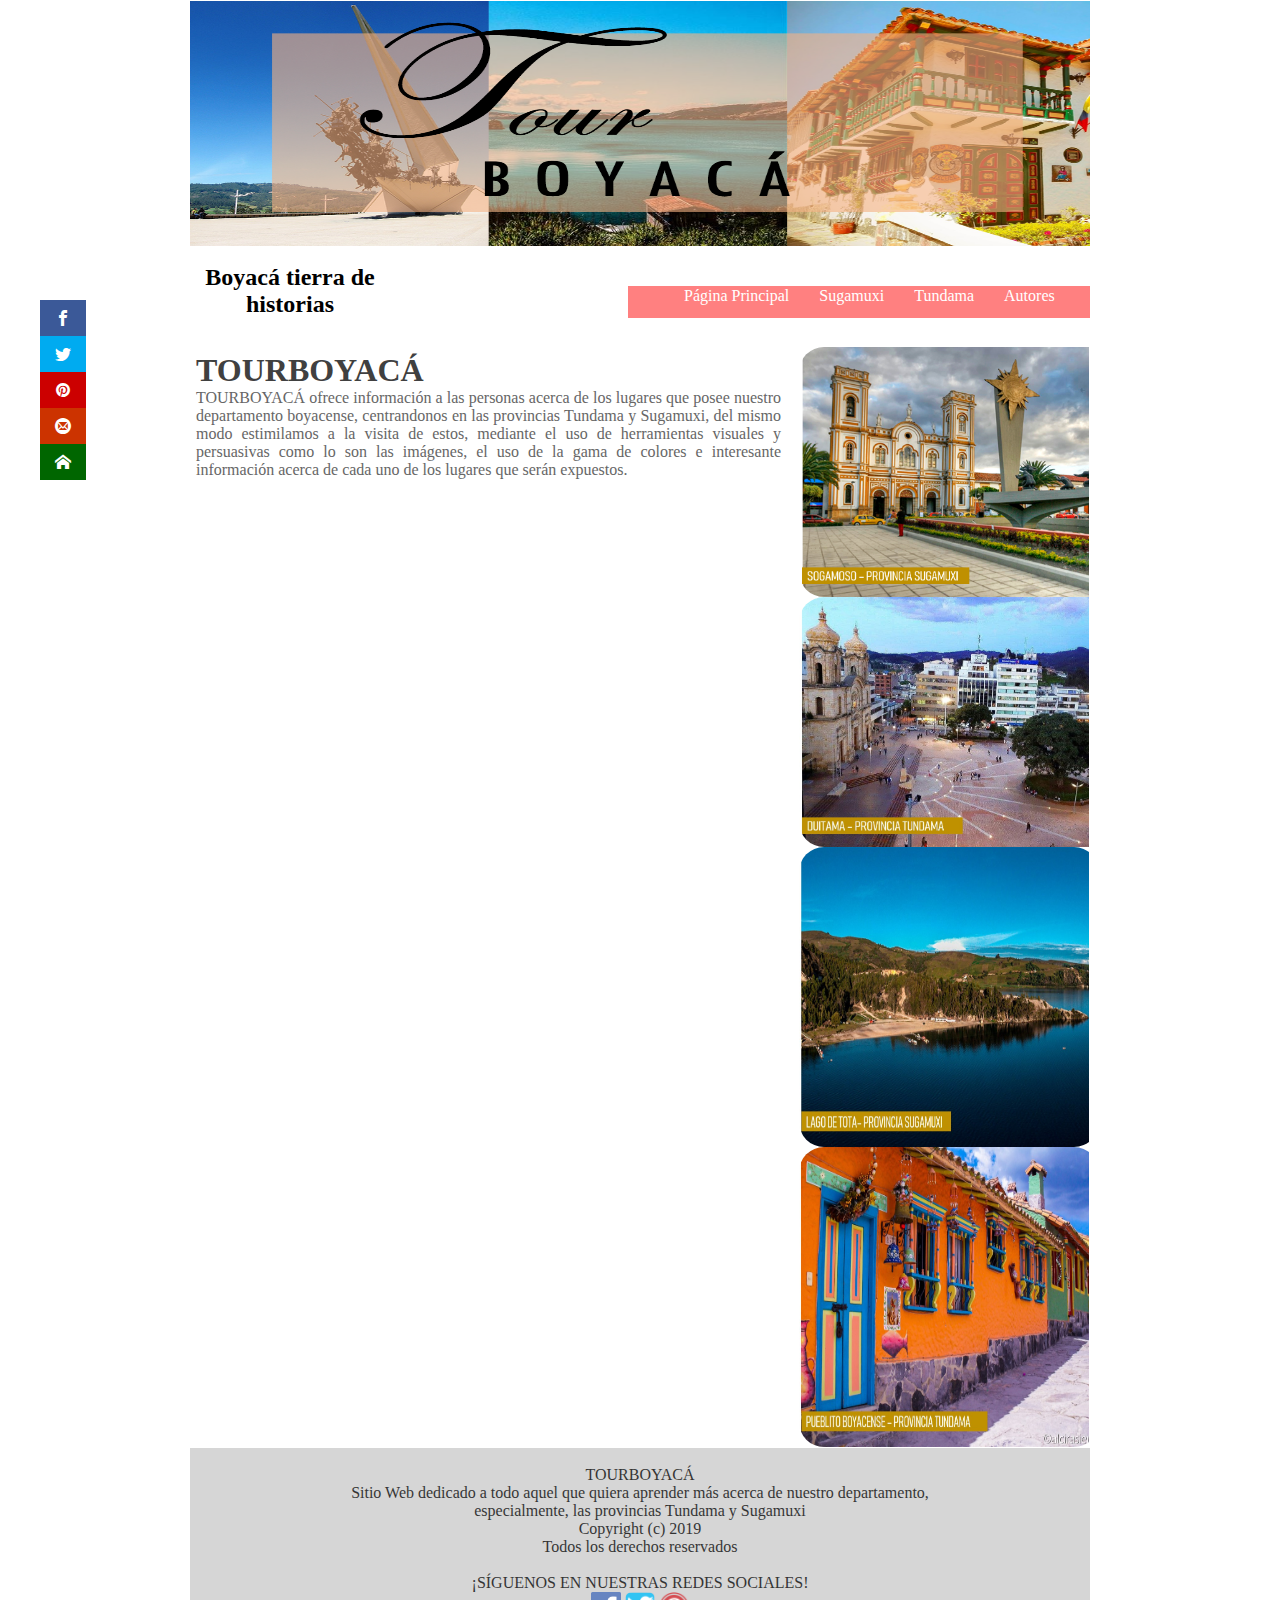
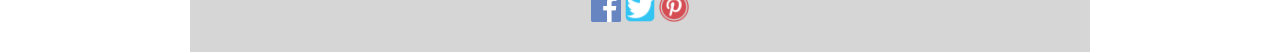
<file: index.html>
<html>
<head><title>TourBoyaca</title>
	<meta charset="UTF-8">
      <link rel="stylesheet" type="text/css" href="css/estilo.css">
      <link rel="stylesheet" href="css/style.css">
      <link rel="icon" type="image/png" href="imagenes/logo.png">
	</head>
		<body>


		<div class="social">
			<ul>
				<li><a href="https://www.facebook.com/pg/TourBoyac%C3%A1-551060562082305/posts/" target="_blank" class="icon-facebook"></a></li>
				<li><a href="https://twitter.com/TourBoyaca" target="_blank" class="icon-twitter"></a></li>
				<li><a href="https://co.pinterest.com/tourboyaca/" target="_blank" class="icon-pinterest"></a></li>
				<li><a href="mailto:tourboyaca@gmail.com" target="_blank" class="icon-mail4"></a></li>
				<li><a href="index.html" target="_blank" class="icon-home"></a></li>
			</ul>
		</div>


		<div class="cabeza">
			

			<section class="img0">
				<img src="imagenes/img1.png" width="900" height="250">
			</section>
			<header>
				<div class="logo">
					<h2 class="titulo"></h2>
					<br>
					<center><h2><p class="sub-titulo">Boyacá tierra de historias</p></h2> </center>
				</div>

				<nav class="menu">
					<ul>
						<li><a href="index.html">Página Principal</a></li>
						<li><a href="sugamuxi.html">Sugamuxi</a></li>
						<li><a href="tundama.html">Tundama</a></li>
						<li><a href="autores.html">Autores</a></li>
				</nav>
			</header>

				<section class="info">
				<section class="izq">
					
						<h2><font face="Trebuchet MS" SIZE=6 COLOR="404040"> TOURBOYACÁ</font></h2> 
					<p class="parrafo">
						TOURBOYACÁ ofrece información a las personas acerca de los lugares que
						posee nuestro departamento boyacense, centrandonos en las provincias Tundama y Sugamuxi, del mismo modo estimilamos a la visita de estos, mediante el uso de herramientas visuales y persuasivas como lo son las
						imágenes, el uso de la gama de colores e interesante información acerca de cada
						uno de los lugares que serán expuestos.
						<br><br>
						<br>
						</p>

                       <iframe width="560" height="315" src="https://www.youtube.com/embed/p3IlwQSYhpo" frameborder="0" allow="accelerometer; autoplay; encrypted-media; gyroscope; picture-in-picture" allowfullscreen></iframe>


					
				</section>
				<section class="der">

					


					<img class="img1" src="imagenes/sogamoso.jpg">
					<img class="img2" src="imagenes/duitama.jpg">
					<img class="img3" src="imagenes/lagodetota.jpg">
					<img class="img3" src="imagenes/pueblito.jpg">



					</section>
			</section>

			<div class="footer">
       	<center>
       		<br>
       		<p>TOURBOYACÁ</p> 
       		<p>Sitio Web dedicado a todo aquel que quiera aprender más acerca de nuestro departamento, </p>
       		<p>especialmente, las provincias Tundama y Sugamuxi</p>
            <p>Copyright (c) 2019</p>
            <p>Todos los derechos reservados</p>
            <br>
            <p>¡SÍGUENOS EN NUESTRAS REDES SOCIALES! </p>

            <a href="https://www.facebook.com/pg/TourBoyac%C3%A1-551060562082305/posts/"><img src="imagenes/facebook.png" width="30" height="30"></a>
            <a href="https://twitter.com/TourBoyaca"><img src="imagenes/twitter.png" width="30" height="30"></a>
            <a href="https://co.pinterest.com/tourboyaca/"><img src="imagenes/pinterest.png" width="30" height="30"></a>

            </center>
            <div class="push"></div>
       </div> 

		</body>

</html>
</file>
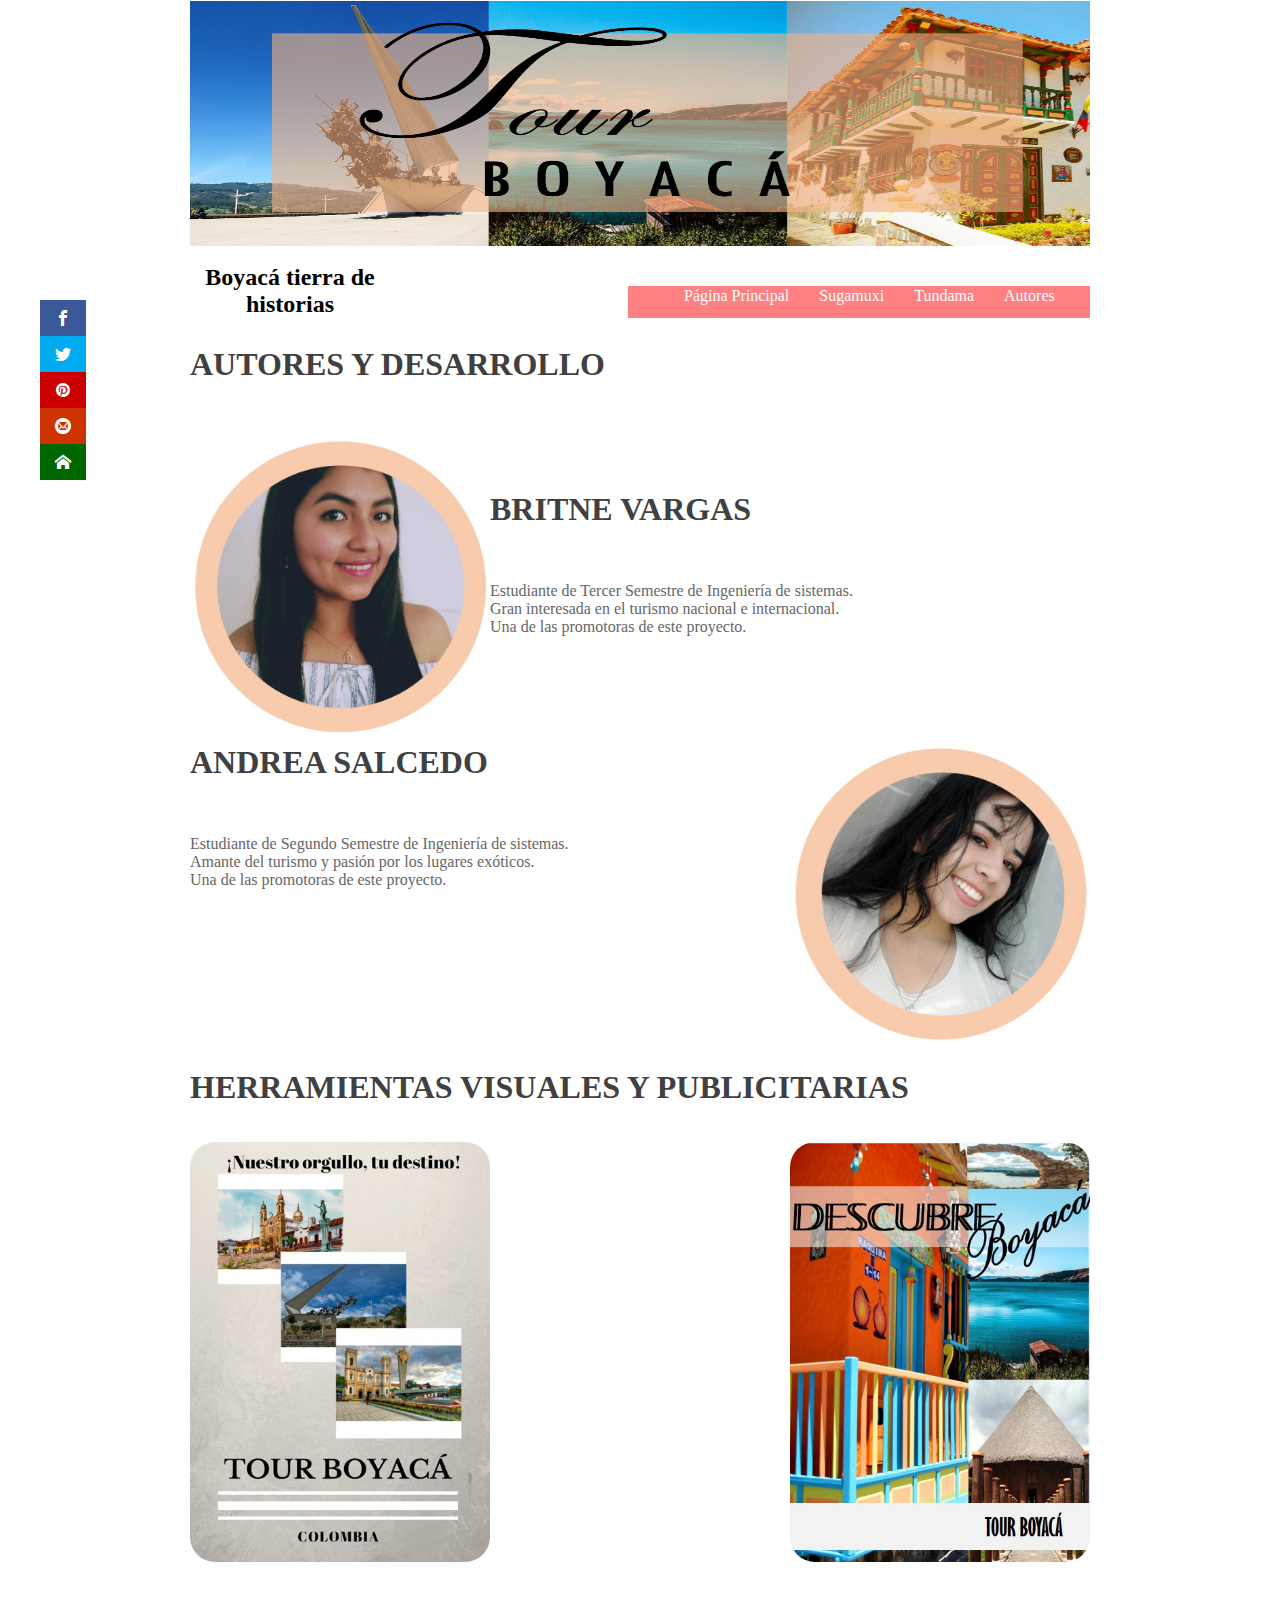
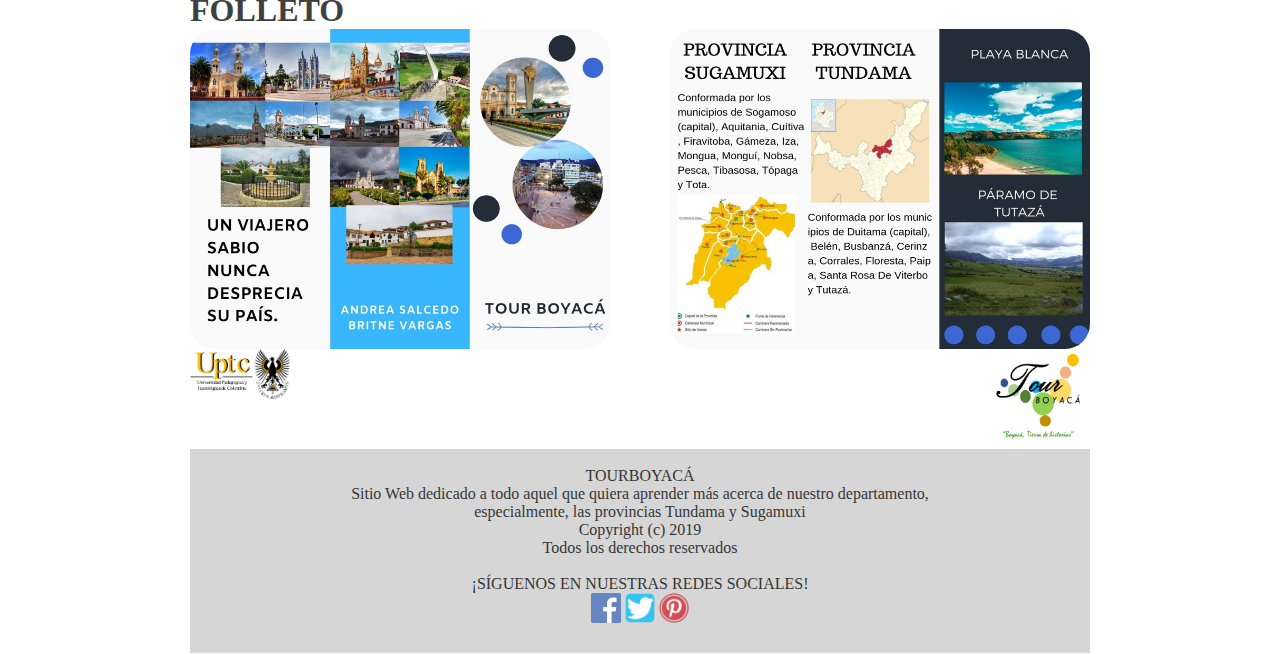
<file: autores.html>
<html>
<head><title>Autores</title>
	<meta charset="UTF-8">
      <link rel="stylesheet" type="text/css" href="css/estilo.css">
      <link rel="stylesheet" href="css/style.css">
    <link rel="icon" type="image/png" href="imagenes/logo.png">

	</head>
		<body>

			<div class="social">
			<ul>
				<li><a href="https://www.facebook.com/pg/TourBoyac%C3%A1-551060562082305/posts/" target="_blank" class="icon-facebook"></a></li>
				<li><a href="https://twitter.com/TourBoyaca" target="_blank" class="icon-twitter"></a></li>
				<li><a href="https://co.pinterest.com/tourboyaca/" target="_blank" class="icon-pinterest"></a></li>
				<li><a href="mailto:tourboyaca@gmail.com" target="_blank" class="icon-mail4"></a></li>
				<li><a href="index.html" target="_blank" class="icon-home"></a></li>
			</ul>
		</div>

		<div class="cabeza">
			

			<section class="img0">
				<img src="imagenes/img1.png" width="900" height="250">
			</section>
			<header>
				<div class="logo">
					<h2 class="titulo"></h2>
					<br>
					<center><h2><p class="sub-titulo">Boyacá tierra de historias</p></h2> </center>
				</div>

				<nav class="menu">
					<ul>
						<li><a href="index.html">Página Principal</a></li>
						<li><a href="sugamuxi.html">Sugamuxi</a></li>
						<li><a href="tundama.html">Tundama</a></li>
						<li><a href="autores.html">Autores</a></li>
				</nav>
			</header>

				<section class="info">
				
					
						<h2><font face="Trebuchet MS" SIZE=6 COLOR="404040">  AUTORES Y DESARROLLO</font></h2> 

					<br><br><br>
					<img  class="img3" src="imagenes/fotob.jpg" align="left">
					<br><br><br>
					<h6><font face="Trebuchet MS" SIZE=6 COLOR="404040"> BRITNE VARGAS </font></h6> 

						<p class="parrafo">
							<br><br><br>
							Estudiante de Tercer Semestre de Ingeniería de sistemas.<br>
							Gran interesada en el turismo nacional e internacional.<br>
							Una de las promotoras de este proyecto.

						<br>
						</p>

					<br><br><br><br><br><br>
					<img  class="img3" src="imagenes/fotoa.jpg" align="right">
					<h6><font face="Trebuchet MS" SIZE=6 COLOR="404040"> ANDREA SALCEDO </font></h6> 
					<p class="parrafo">
						<br><br><br>
							Estudiante de Segundo Semestre de Ingeniería de sistemas.<br>
							Amante del turismo y pasión por los lugares exóticos.<br>
							Una de las promotoras de este proyecto.
						<br>
						</p>
						<br>
						</p>

					<br><br><br><br><br><br><br><br><br>
					<h2><font face="Trebuchet MS" SIZE=6 COLOR="404040">  HERRAMIENTAS VISUALES Y PUBLICITARIAS</font></h2> 
					<br><br>
					<img  class="img4" src="imagenes/poster1.jpg" align="left">
					<img  class="img4" src="imagenes/poster2.jpg" align="right">
					<br><br><br><br><br><br><br><br><br><br><br><br><br><br><br><br><br><br><br><br><br><br><br><br><br>
					<h2><font face="Trebuchet MS" SIZE=6 COLOR="404040">  FOLLETO</font></h2> 
					<img  class="img5" src="imagenes/folleto1.jpg" align="left">
					<img  class="img5" src="imagenes/folleto2.jpg" align="right">
					<br><br><br><br><br><br>
					<img  class="img6" src="imagenes/logo.png" align="right">
					<img  src="imagenes/uptc.jpg" align="left" width="100" height="50">

				</section>
				
			</section>

       <div class="footer">
       	<center>
       		<br>
       		<p>TOURBOYACÁ</p> 
       		<p>Sitio Web dedicado a todo aquel que quiera aprender más acerca de nuestro departamento, </p>
       		<p>especialmente, las provincias Tundama y Sugamuxi</p>
            <p>Copyright (c) 2019</p>
            <p>Todos los derechos reservados</p>
            <br>
            <p>¡SÍGUENOS EN NUESTRAS REDES SOCIALES! </p>

            <a href="https://www.facebook.com/pg/TourBoyac%C3%A1-551060562082305/posts/"><img src="imagenes/facebook.png" width="30" height="30"></a>
            <a href="https://twitter.com/TourBoyaca"><img src="imagenes/twitter.png" width="30" height="30"></a>
            <a href="https://co.pinterest.com/tourboyaca/"><img src="imagenes/pinterest.png" width="30" height="30"></a>

            </center>
            <div class="push"></div>
       </div> 

		</body>

</html>
</file>
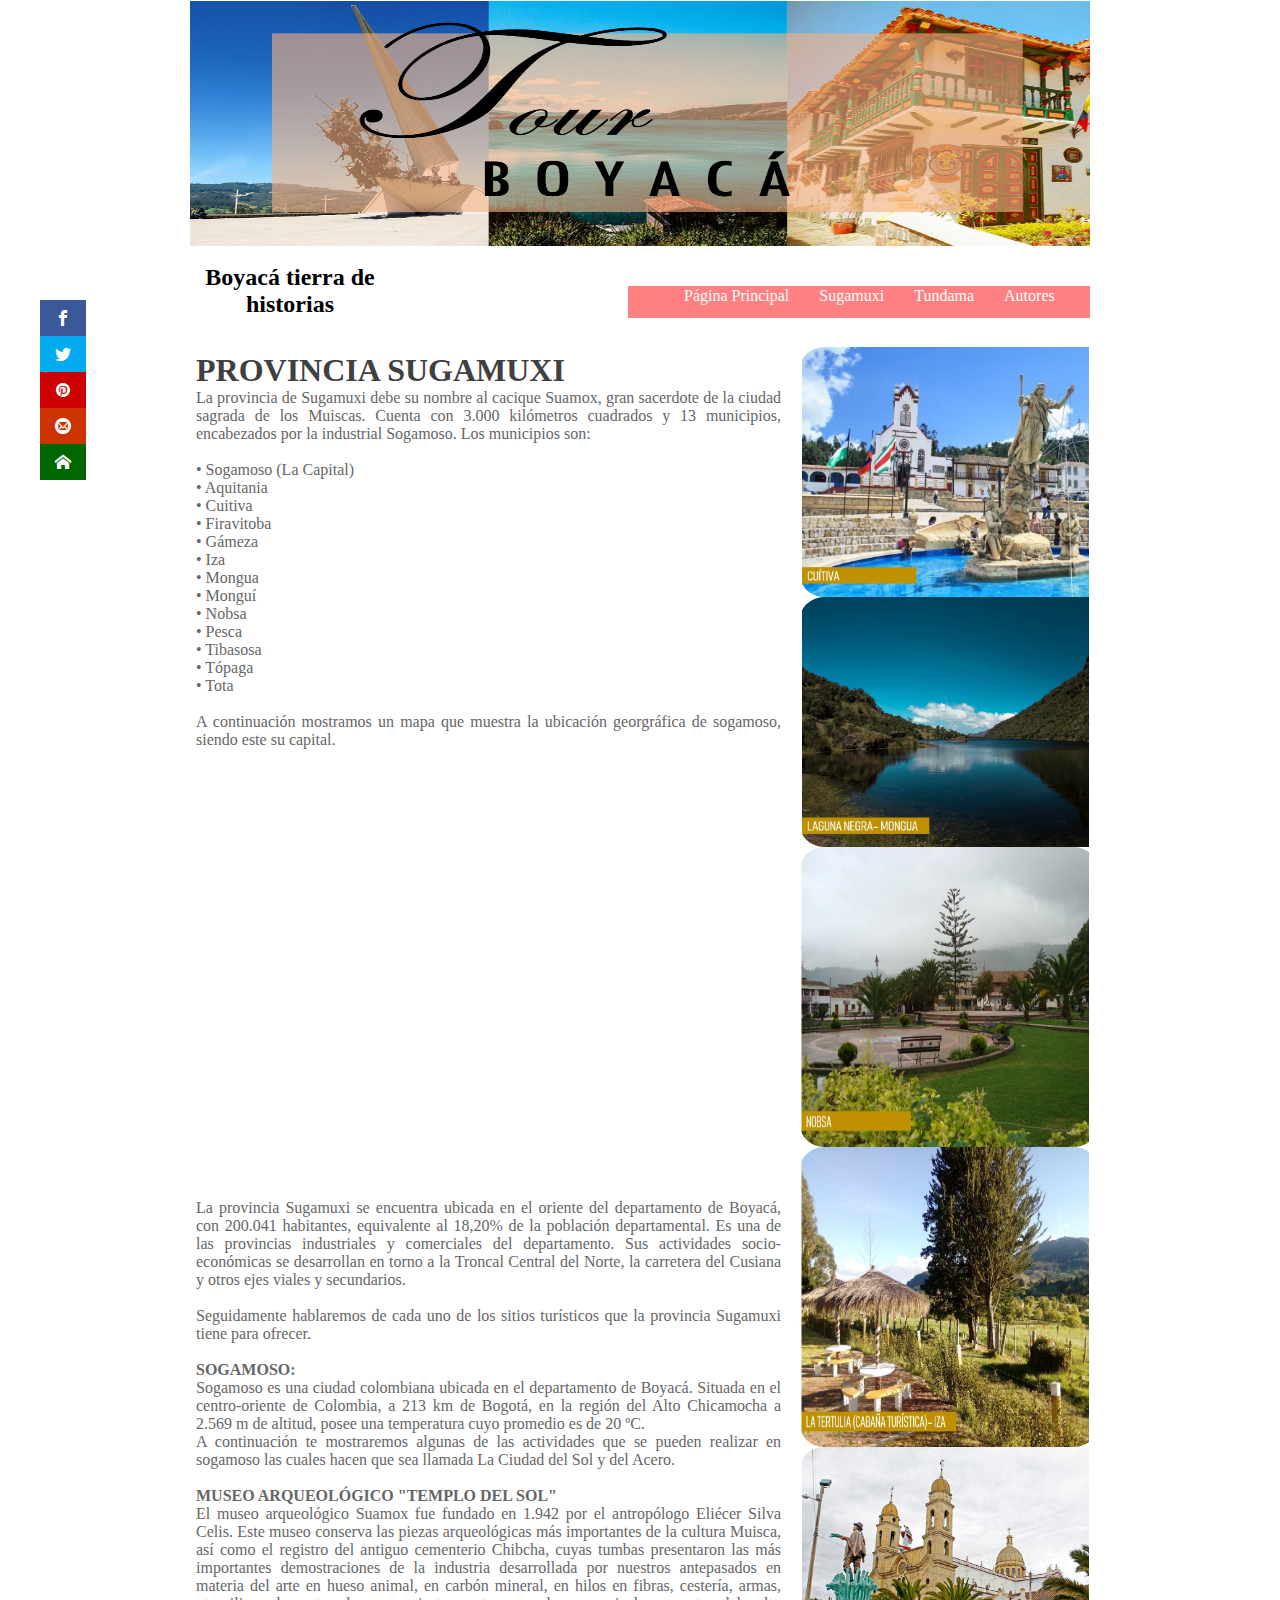
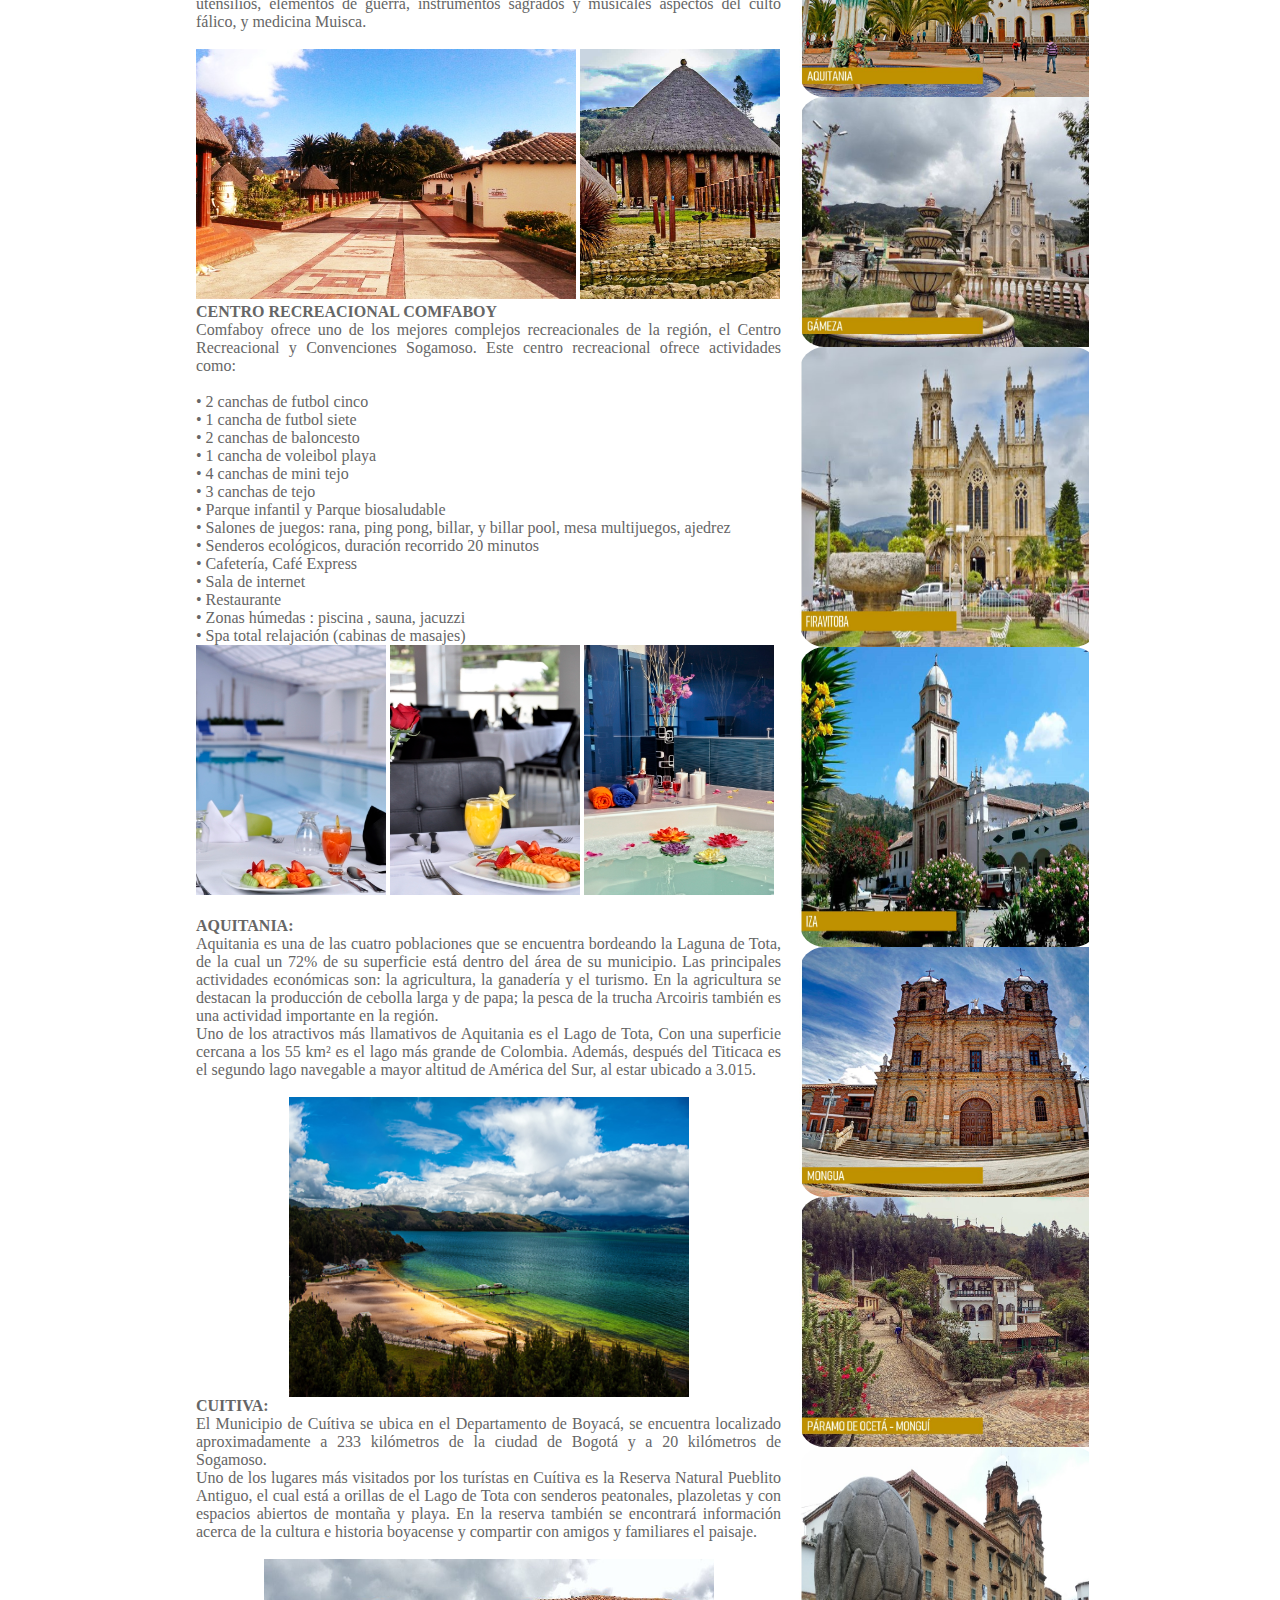
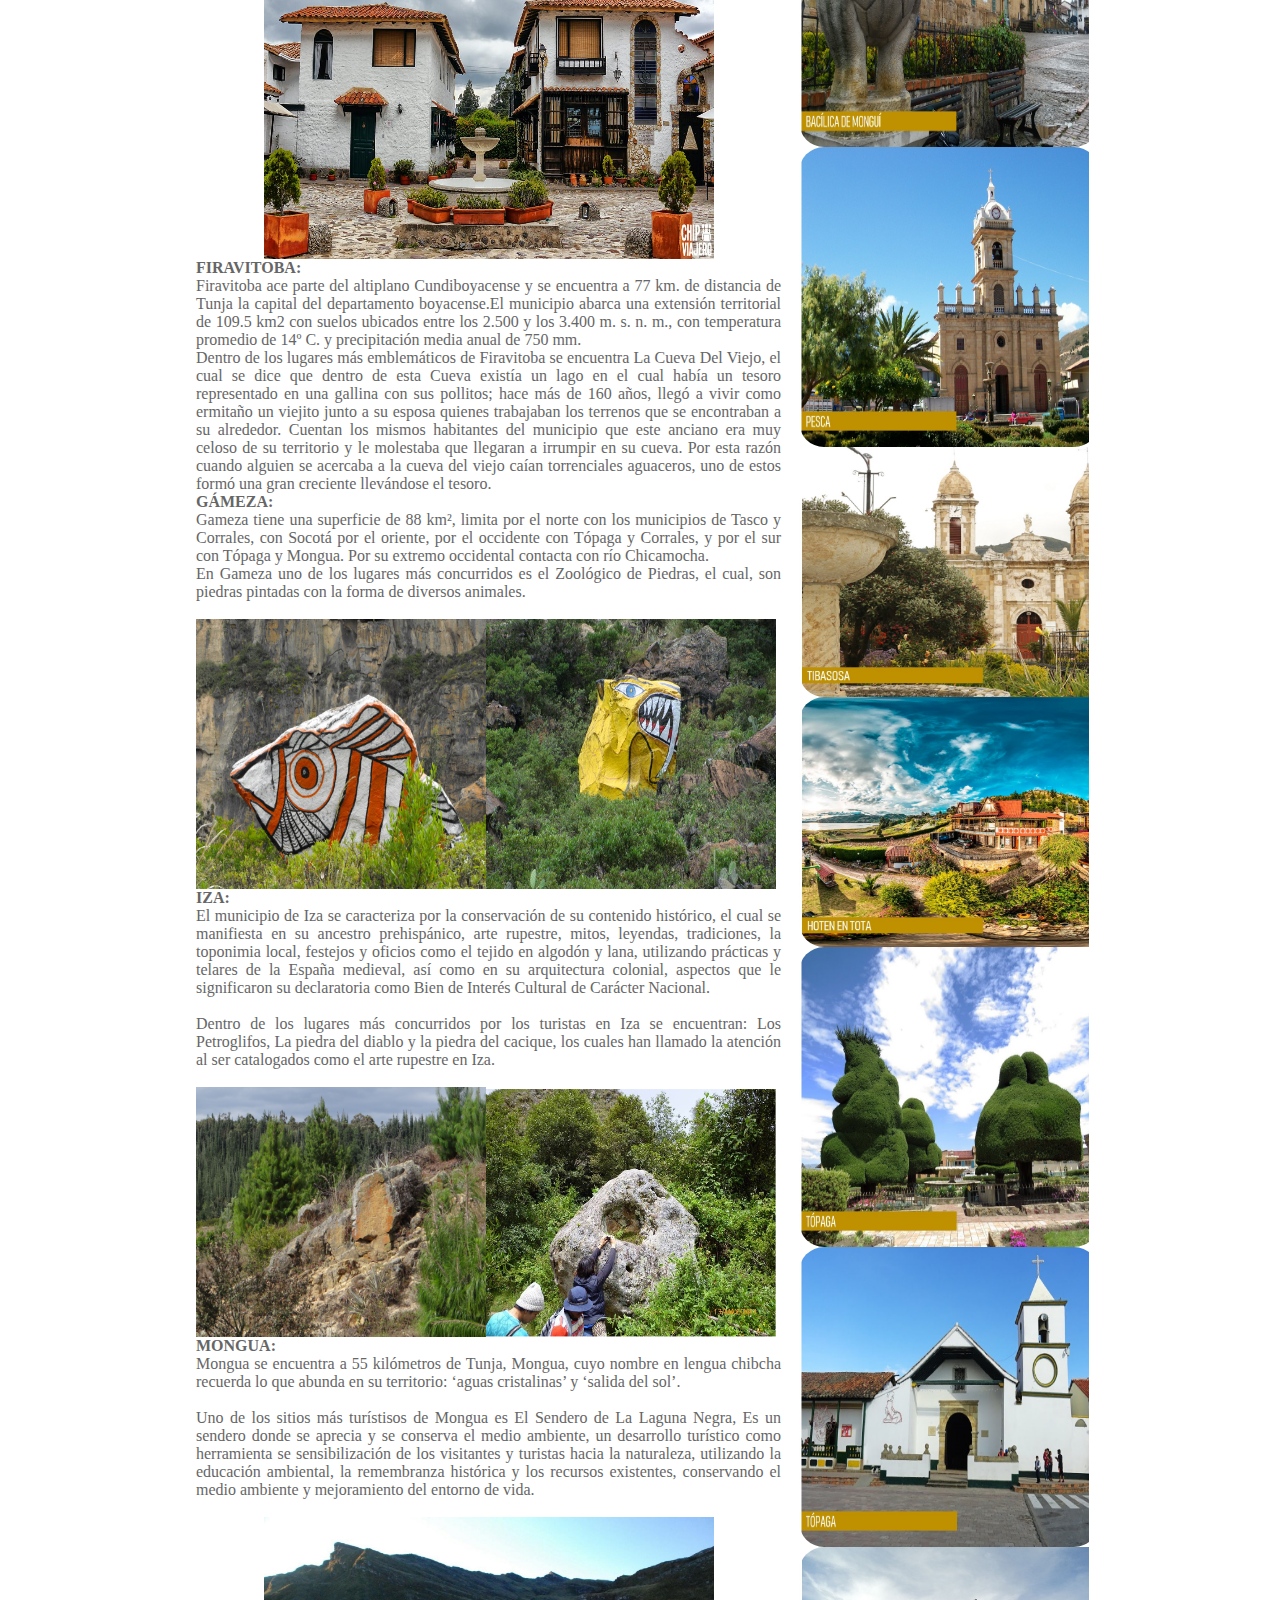
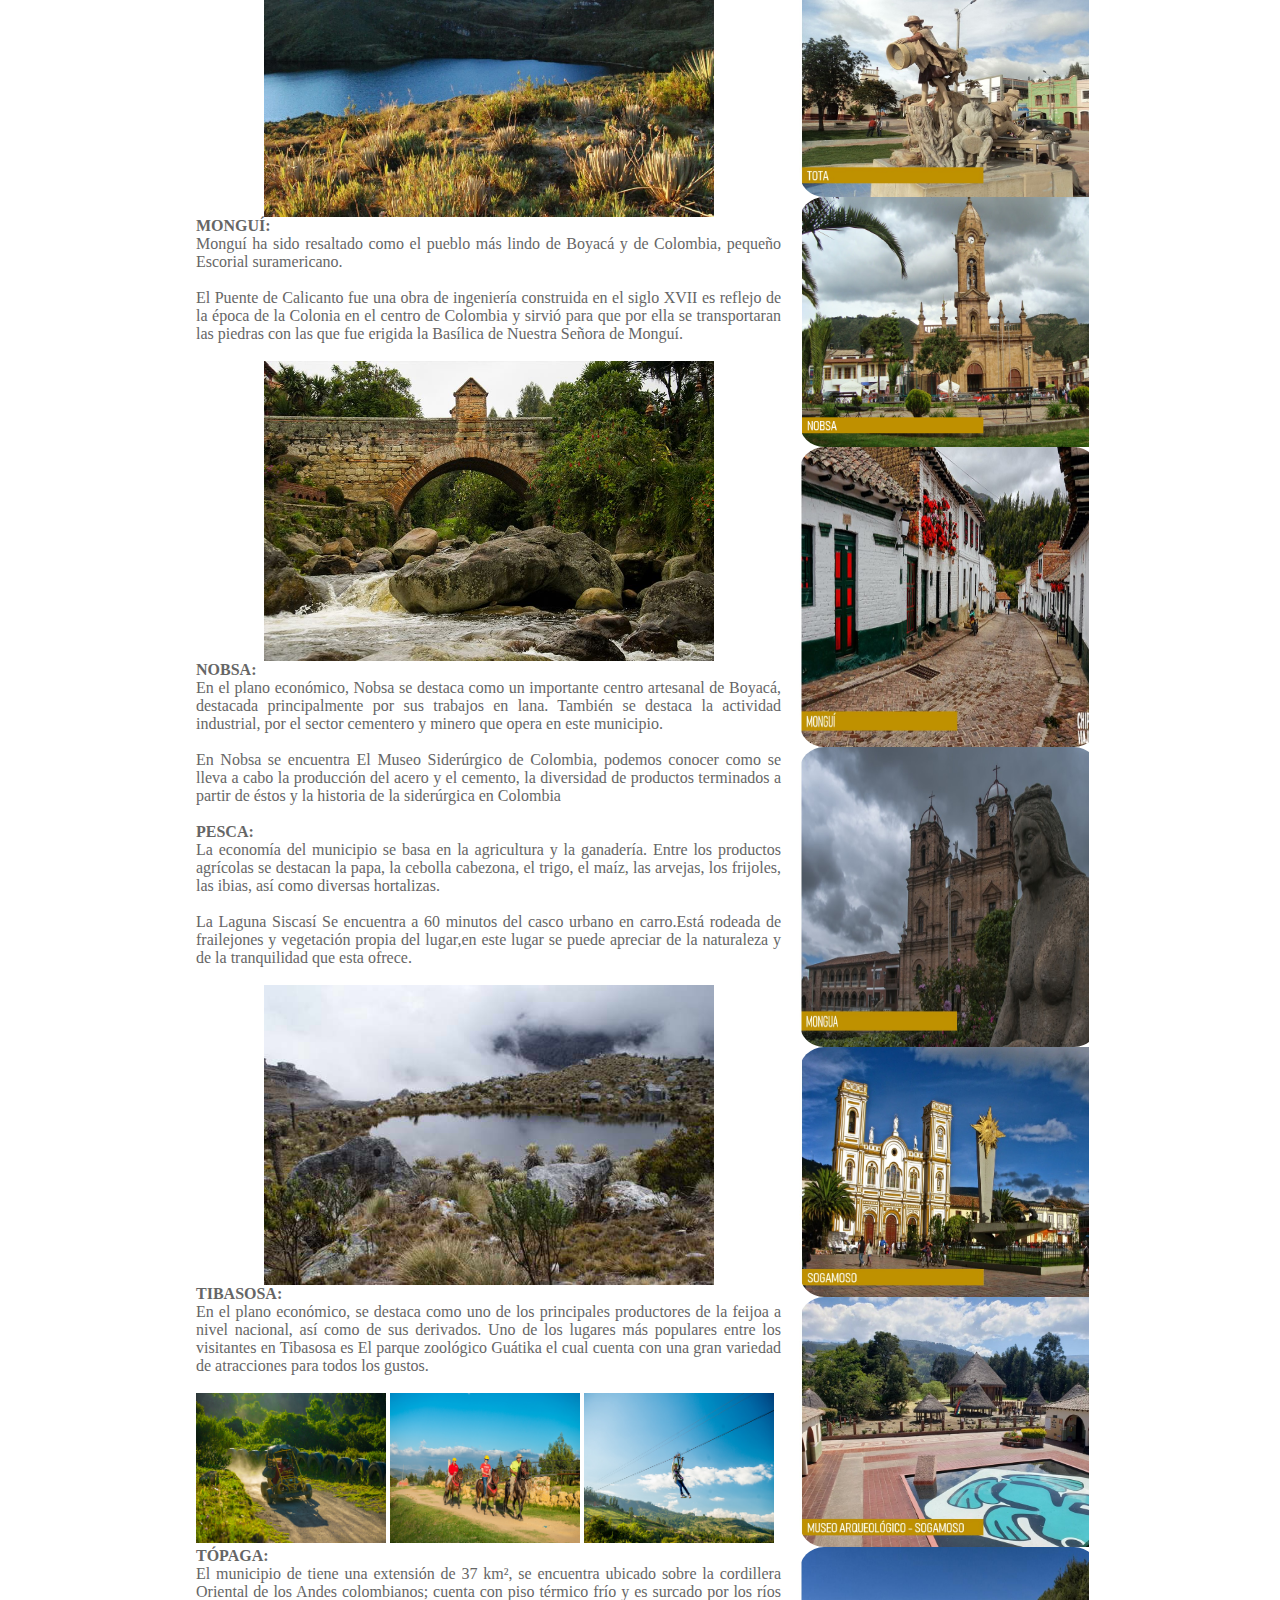
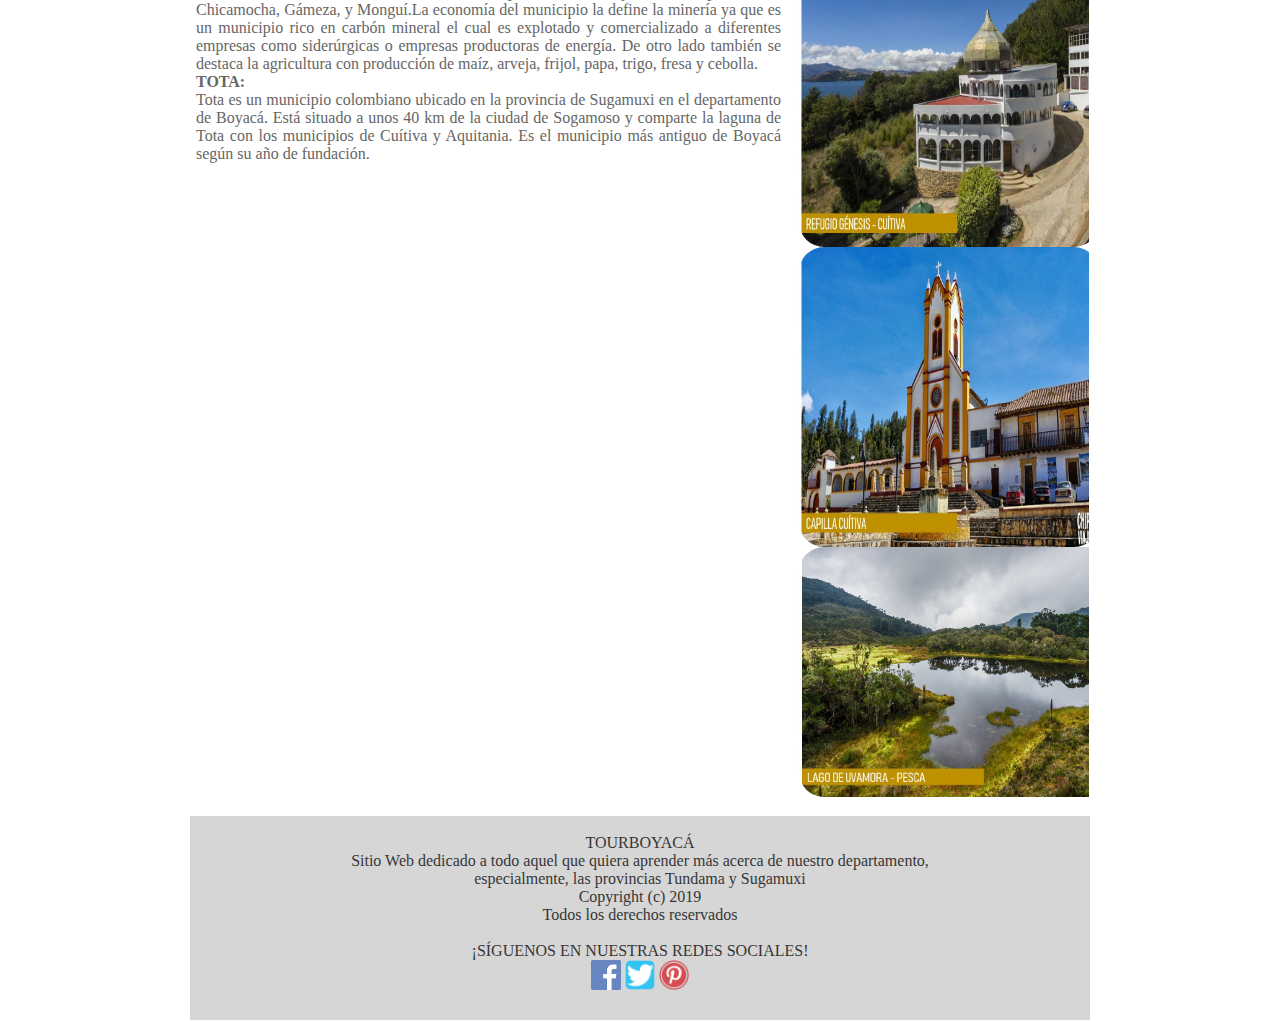
<file: sugamuxi.html>
<html>
<head><title>Sugamuxi</title>
	<meta charset="UTF-8">
      <link rel="stylesheet" type="text/css" href="css/estilo.css">
      <link rel="stylesheet" href="css/style.css">
      <link rel="icon" type="image/png" href="imagenes/logo.png">
	</head>
		<body>

			<div class="social">
			<ul>
				<li><a href="https://www.facebook.com/pg/TourBoyac%C3%A1-551060562082305/posts/" target="_blank" class="icon-facebook"></a></li>
				<li><a href="https://twitter.com/TourBoyaca" target="_blank" class="icon-twitter"></a></li>
				<li><a href="https://co.pinterest.com/tourboyaca/" target="_blank" class="icon-pinterest"></a></li>
				<li><a href="mailto:tourboyaca@gmail.com" target="_blank" class="icon-mail4"></a></li>
				<li><a href="index.html" target="_blank" class="icon-home"></a></li>
			</ul>
		</div>


		<div class="cabeza">
			

			<section class="img0">
				<img src="imagenes/img1.png" width="900" height="250">
			</section>
			<header>
				<div class="logo">
					<h2 class="titulo"></h2>
					<br>
					<center><h2><p class="sub-titulo">Boyacá tierra de historias</p></h2> </center>
				</div>

				<nav class="menu">
					<ul>
						<li><a href="index.html">Página Principal</a></li>
						<li><a href="sugamuxi.html">Sugamuxi</a></li>
						<li><a href="tundama.html">Tundama</a></li>
						<li><a href="autores.html">Autores</a></li>
				</nav>
			</header>

				<section class="info">
				<section class="izq">
					
						<h2><font face="Trebuchet MS" SIZE=6 COLOR="404040"> PROVINCIA SUGAMUXI</font></h2> 
						<p class="parrafo">
						La provincia de Sugamuxi debe su nombre al cacique Suamox, gran sacerdote de la ciudad sagrada de los Muiscas.
						Cuenta con 3.000 kilómetros cuadrados y 13 municipios, encabezados por la industrial Sogamoso. Los municipios son:
						<br><br>
						•	Sogamoso (La Capital)<br>
						•	Aquitania<br>
						•	Cuitiva<br>
						•	Firavitoba<br>
						•	Gámeza<br>
						•	Iza<br>
						•	Mongua<br>
						•	Monguí<br>
						•	Nobsa<br>
						•	Pesca<br>
						•	Tibasosa<br>
						•	Tópaga<br>
						•	Tota<br>
						<br>
						A continuación mostramos un mapa que muestra la ubicación georgráfica de sogamoso, siendo este su capital.
						</p>

                       <iframe src="https://www.google.com/maps/embed?pb=!1m18!1m12!1m3!1d302153.4520533716!2d-73.01759529246813!3d5.71367828563782!2m3!1f0!2f0!3f0!3m2!1i1024!2i768!4f13.1!3m3!1m2!1s0x8e6a45d8a7b5d3eb%3A0xeb8123bc22ac3f3e!2sSogamoso%2C+Boyac%C3%A1!5e0!3m2!1ses!2sco!4v1553191675940" width="600" height="450" frameborder="0" style="border:0" allowfullscreen></iframe>

                       <p class="parrafo">
                       	La provincia Sugamuxi se encuentra ubicada en el oriente del departamento de Boyacá, con 200.041 habitantes, equivalente al 18,20% de la población departamental. Es una de las provincias industriales y comerciales del departamento. Sus actividades socio-económicas se desarrollan en torno a la Troncal Central del Norte, la carretera del Cusiana y otros ejes viales y secundarios.<br><br>

                   

						Seguidamente hablaremos de cada uno de los sitios turísticos que la provincia Sugamuxi tiene para ofrecer.<br><br>

						<b>SOGAMOSO:<br></b>
						Sogamoso es una ciudad colombiana ubicada en el departamento de Boyacá. Situada en el centro-oriente de Colombia, a 213 km de Bogotá, en la región del Alto Chicamocha a 2.569 m de altitud, posee una temperatura cuyo promedio es de 20 ºC.<br>

						A continuación te mostraremos algunas de las actividades que se pueden realizar en sogamoso las cuales hacen que sea llamada La Ciudad del Sol y del Acero.<br><br>

						<b>MUSEO ARQUEOLÓGICO "TEMPLO DEL SOL"</b><br>
						El museo arqueológico Suamox fue fundado en 1.942 por el antropólogo Eliécer Silva Celis.
						Este museo conserva las piezas arqueológicas más importantes de la cultura Muisca, así como el registro del antiguo cementerio Chibcha, cuyas tumbas presentaron las más importantes demostraciones de la industria desarrollada por nuestros antepasados en materia del arte en hueso animal, en carbón mineral, en hilos en fibras, cestería, armas, utensilios, elementos de guerra, instrumentos sagrados y musicales aspectos del culto fálico, y medicina Muisca. <br><br></p>
						<img src="imagenes/museo2.jpg" width="380" height="250" aling="left"> <img src="imagenes/museo.jpg" width="200" height="250" aling="right">
						 <p class="parrafo">

						 <b>CENTRO RECREACIONAL COMFABOY</b><br>
						Comfaboy ofrece uno de los mejores complejos recreacionales de la región, el Centro Recreacional y Convenciones Sogamoso. Este centro recreacional ofrece actividades como:  <br><br>
						• 2 canchas de futbol cinco<br>
						• 1 cancha de futbol siete<br>
						• 2 canchas de baloncesto<br>
						• 1 cancha de voleibol playa<br>
						• 4 canchas de mini tejo<br>
						• 3 canchas de tejo<br>
						• Parque infantil y Parque biosaludable<br>
						• Salones de juegos: rana, ping pong, billar, y billar pool, mesa multijuegos, ajedrez<br>
						• Senderos ecológicos, duración recorrido 20 minutos<br>
						• Cafetería, Café Express<br>
						• Sala de internet<br>
						• Restaurante<br>
						• Zonas húmedas : piscina , sauna, jacuzzi<br>
						• Spa total relajación (cabinas de masajes)<br>
						 </p>
						 <img src="imagenes/piscina.jpg" width="190" height="250" aling="left"> <img src="imagenes/centrosog.jpg" width="190" height="250" aling="right">
						 <img src="imagenes/recreacional.jpg" width="190" height="250" aling="right">

						<p class="parrafo">
						<br><b>AQUITANIA:<br></b>

						Aquitania es una de las cuatro poblaciones que se encuentra bordeando la Laguna de Tota, de la cual un 72% de su superficie está dentro del área de su municipio.
						Las principales actividades económicas son: la agricultura, la ganadería y el turismo. En la agricultura se destacan la producción de cebolla larga  y de papa; la pesca de la trucha Arcoiris también es una actividad importante en la región.<br>

						Uno de los atractivos más llamativos de Aquitania es el Lago de Tota, Con una superficie cercana a los 55 km² es el lago más grande de Colombia. Además, después del Titicaca es el segundo lago navegable a mayor altitud de América del Sur, al estar ubicado a 3.015. <br><br></p>

						<center><img src="imagenes/tota.jpg" width="400" height="300"></center>

						<p class="parrafo">
						<b>CUITIVA:<br></b>
						El Municipio de Cuítiva se ubica en el Departamento de Boyacá, se encuentra localizado aproximadamente a 233 kilómetros de la ciudad de Bogotá y a 20 kilómetros de Sogamoso.<br>
						Uno de los lugares más visitados por los turístas en Cuítiva es la Reserva Natural Pueblito Antiguo, el cual está a orillas de el Lago de Tota con senderos peatonales, plazoletas y con espacios abiertos de montaña y playa. En la reserva también se encontrará información acerca de la cultura e historia boyacense y compartir con amigos y familiares el paisaje.<br></p><br>
						<center><img src="imagenes/reserva.jpg" width="450" height="300"></center>

						<p class="parrafo">
						<b>FIRAVITOBA:<br></b>
						Firavitoba ace parte del altiplano Cundiboyacense  y se encuentra a  77 km. de  distancia  de Tunja la capital del departamento boyacense.El municipio abarca una extensión territorial  de 109.5 km2 con suelos ubicados entre los 2.500 y  los 3.400 m. s. n. m., con temperatura promedio de 14º C. y precipitación media anual de 750 mm. <br>
						Dentro de los lugares más emblemáticos de Firavitoba se encuentra La Cueva Del Viejo, el cual se dice que dentro de esta Cueva existía un lago en el cual había un tesoro representado en una gallina con sus pollitos; hace más de 160 años, llegó a vivir como ermitaño un viejito junto a su esposa quienes trabajaban los terrenos que se encontraban a su alrededor. Cuentan los mismos habitantes del municipio que este anciano era muy celoso de su territorio y le molestaba que llegaran a irrumpir en su cueva. Por esta razón cuando alguien se acercaba a la cueva del viejo caían torrenciales aguaceros, uno de estos formó una gran creciente llevándose el tesoro.<br></p>

						<p class="parrafo">
						<b>GÁMEZA:<br></b>
						Gameza tiene una superficie de 88 km², limita por el norte con los municipios de Tasco y Corrales, con Socotá por el oriente, por el occidente con Tópaga y Corrales, y por el sur con Tópaga y Mongua. Por su extremo occidental contacta con río Chicamocha.<br>
						En Gameza uno de los lugares más concurridos es el Zoológico de Piedras, el cual, son piedras pintadas con la forma de diversos animales.<br></p><br>
						<img src="imagenes/gameza1.jpg" width="290" height="270"><img src="imagenes/gameza2.jpg" width="290" height="270">

						<p class="parrafo">
						<b>IZA:<br></b>
						El municipio de Iza se caracteriza por la conservación de su contenido histórico, el cual se manifiesta en su ancestro prehispánico, arte rupestre, mitos, leyendas, tradiciones, la toponimia local, festejos y oficios como el tejido en algodón y lana, utilizando prácticas y telares de la España medieval, así como en su arquitectura colonial, aspectos que le significaron su declaratoria como Bien de Interés Cultural de Carácter Nacional.<br><br>
						Dentro de los lugares más concurridos por los turistas en Iza se encuentran: Los Petroglifos, La piedra del diablo y la piedra del cacique, los cuales han llamado la atención al ser catalogados como el arte rupestre en Iza.<br></p><br>
						<img src="imagenes/iza1.jpg" width="290" height="250"><img src="imagenes/iza2.jpg" width="290" height="250">

						
						<p class="parrafo">
						<b>MONGUA:<br></b>
						Mongua se encuentra a 55 kilómetros de Tunja, Mongua, cuyo nombre en lengua chibcha recuerda lo que abunda en su territorio: ‘aguas cristalinas’ y ‘salida del sol’.<br><br>
						Uno de los sitios más turístisos de Mongua es El Sendero de La Laguna Negra, Es un sendero donde se aprecia y se conserva el medio ambiente, un desarrollo turístico como herramienta se sensibilización de los visitantes y turistas hacia la naturaleza, utilizando la educación ambiental, la remembranza histórica y los recursos existentes, conservando el medio ambiente y mejoramiento del entorno de vida.<br></p><br>

						<center><img src="imagenes/lagunanegra2.jpg" width="450" height="300"></center>

						<p class="parrafo">
						<b>MONGUÍ:<br></b>

						Monguí ha sido resaltado como el pueblo más lindo de Boyacá y de Colombia, pequeño Escorial suramericano.<br><br>
						El Puente de Calicanto fue una obra de ingeniería construida en el siglo XVII es reflejo de la época de la Colonia en el centro de Colombia y sirvió para que por ella se transportaran las piedras con las que fue erigida la Basílica de Nuestra Señora de Monguí.<br></p><br>

						<center><img src="imagenes/puente.jpg" width="450" height="300"></center>

						<p class="parrafo">
						<b>NOBSA:<br></b>

						En el plano económico, Nobsa se destaca como un importante centro artesanal de Boyacá, destacada principalmente por sus trabajos en lana. También se destaca la actividad industrial, por el sector cementero y minero que opera en este municipio.<br><br>
						En Nobsa se encuentra El Museo Siderúrgico de Colombia, podemos conocer como se lleva a cabo la producción del acero y el cemento, la diversidad de productos terminados a partir de éstos y la historia de la siderúrgica en Colombia
						<br></p><br>

						<p class="parrafo">
						<b>PESCA:<br></b>
						La economía del municipio se basa en la agricultura y la ganadería. Entre los productos agrícolas se destacan la papa, la cebolla cabezona, el trigo, el maíz, las arvejas, los frijoles, las ibias, así como diversas hortalizas.<br><br>
						La Laguna Siscasí Se encuentra a 60 minutos del casco urbano en carro.Está rodeada de frailejones y vegetación propia del lugar,en este lugar se puede apreciar de la naturaleza y de la tranquilidad que esta ofrece. <br></p><br>

						<center><img src="imagenes/siscasi.jpg" width="450" height="300"></center>

						<p class="parrafo">
						<b>TIBASOSA:<br></b>
						En el plano económico, se destaca como uno de los principales productores de la feijoa a nivel nacional, así como de sus derivados.
						Uno de los lugares más populares entre los visitantes en Tibasosa es El parque zoológico Guátika el cual cuenta con una gran variedad de atracciones para todos los gustos. <br></p><br>
						 <img src="imagenes/guatika1.jpg" width="190" height="150" aling="left"> <img src="imagenes/guatika2.jpg" width="190" height="150" aling="right">
						 <img src="imagenes/guatika3.jpg" width="190" height="150" aling="right">

						<p class="parrafo">
						<b>TÓPAGA:<br></b>
						El municipio de tiene una extensión de 37 km², se encuentra ubicado sobre la cordillera Oriental de los Andes colombianos; cuenta con piso térmico frío y es surcado por los ríos Chicamocha, Gámeza, y Monguí.La economía del municipio la define la minería ya que es un municipio rico en carbón mineral el cual es explotado y comercializado a diferentes empresas como siderúrgicas o empresas productoras de energía. De otro lado también se destaca la agricultura con producción de maíz, arveja, frijol, papa, trigo, fresa y cebolla.<br></p>
						<p class="parrafo">
						<b>TOTA:<br></b>
						Tota es un municipio colombiano ubicado en la provincia de Sugamuxi en el departamento de Boyacá. Está situado a unos 40 km de la ciudad de Sogamoso y comparte la laguna de Tota con los municipios de Cuítiva y Aquitania. Es el municipio más antiguo de Boyacá según su año de fundación.<br><br></p>

						<br>
						</p>
						


					
				</section>
				<section class="der">

					


					<img class="img1" src="imagenes/cuitiva.jpg">
					<img class="img2" src="imagenes/lagunanegra.jpg">
					<img class="img3" src="imagenes/nobsa.jpg">
					<img class="img3" src="imagenes/iza.jpg">



					<img class="img1" src="imagenes/aquitania.jpg">
					<img class="img2" src="imagenes/gameza.jpg">
					<img class="img3" src="imagenes/firavitoba.jpg">
					<img class="img3" src="imagenes/izaa.jpg">
					<img class="img1" src="imagenes/mongua.jpg">
					<img class="img2" src="imagenes/oceta.jpg">
					<img class="img3" src="imagenes/bacilica.jpg">
					<img class="img3" src="imagenes/pesca.jpg">
					<img class="img1" src="imagenes/tibasosa.jpg">
					<img class="img2" src="imagenes/htota.jpg">
					<img class="img3" src="imagenes/topaga.jpg">
					<img class="img3" src="imagenes/topaga1.jpg">

					<img class="img1" src="imagenes/tota1.jpg">
					<img class="img2" src="imagenes/nobsaa.jpg">
					<img class="img3" src="imagenes/mongui.jpg">
					<img class="img3" src="imagenes/mongua1.jpg">
					<img class="img1" src="imagenes/sog.jpg">
					<img class="img2" src="imagenes/museosog.jpg">
					<img class="img3" src="imagenes/genesis.jpg">
					<img class="img3" src="imagenes/capilla.jpg">
					<img class="img1" src="imagenes/uvamora.jpg">
					<br><br>


					</section>
			</section>

			<div class="footer">
       	<center>
       		<br>
       		<p>TOURBOYACÁ</p> 
       		<p>Sitio Web dedicado a todo aquel que quiera aprender más acerca de nuestro departamento, </p>
       		<p>especialmente, las provincias Tundama y Sugamuxi</p>
            <p>Copyright (c) 2019</p>
            <p>Todos los derechos reservados</p>
            <br>
            <p>¡SÍGUENOS EN NUESTRAS REDES SOCIALES! </p>

            <a href="https://www.facebook.com/pg/TourBoyac%C3%A1-551060562082305/posts/"><img src="imagenes/facebook.png" width="30" height="30"></a>
            <a href="https://twitter.com/TourBoyaca"><img src="imagenes/twitter.png" width="30" height="30"></a>
            <a href="https://co.pinterest.com/tourboyaca/"><img src="imagenes/pinterest.png" width="30" height="30"></a>

            </center>
            <div class="push"></div>
       </div> 
			

		</body>

</html>
</file>
<file: css/estilo.css>
Div{

}

.cabeza{
	width: 900px;
	height: auto; overflow: hidden;
	border: 1px solid #fff;
	margin: auto;
	background-color: #ffffff; 
}

.logo{
	width: 200px;
	height: 100px;
	border: 0px solid #000;
	float: left; font-family: Brush Script MT;
}

.menu{
	width: 460px;
	height: 30px;
	border: 1px solid #ff8080;
	float: right;
	margin-top: 40px;
	background: #ff8080;
}

.menu ul{}

.menu ul li{
	list-style: none;
	float: left;
}

.menu ul li a{
	text-decoration: none;
	padding: 20px 15px;
	border: 0px solid #fff;
	color: #fff; 
	float: center; font-family: Gill Sans MT Condensed;
}

.menu ul li a:hover{
	background: #fff;
	color: #ff4d4d;
	transition: background 1s, color 1s;
}

.info{
	width: 900px;
	height: auto; overflow: hidden;
	border: 0px solid #fff;
	margin-top: 10px; color: 
}

.izq{
	width: 585px;
	height: auto; overflow: hidden;
	border: 1px solid #fff;
	float: left;
	padding: 5px; color: #4682b4;
}

.der{
	width: 290px;
	height: auto; overflow: hidden;
	border: 1px solid #fff;
	float: right;
	color: 
}

.parrafo{
	font-family: Trebuchet MS;
	color: #666666;
	text-align: justify;
}

.img0{
	margin-top: -5px;
	width: 900px;
	height: 250px;
	border-radius: 25px; 
}

.img1{
	width: 350px;
	height: 250px;
	border-radius: 25px; 
}

.img2{
	width: 350px;
	height: 250px;
	border-radius: 25px; 
}
.img3{
	width: 300px;
	height: 300px;
	border-radius: 25px; 
}
.img4{
	width: 300px;
	height: 420px;
	border-radius: 25px; 
}
.img5{
	width: 420px;
	height: 320px;
	border-radius: 25px; 
}
.img6{
	width: 100px;
	height: 100px;
	border-radius: 25px; 
}
* {
margin: 0;
}
html, body {
height: 100%;
}

.footer, .push {
min-height: 10%;
height: auto !important;
height: 10%;
margin: 0 auto -4em;
height: 4em;
opacity: 0.8;
background-color: #ccc;
color: black;
}

.social {
	position: fixed; /* Hacemos que la posición en pantalla sea fija para que siempre se muestre en pantalla*/
	left: 0; /* Establecemos la barra en la izquierda */
	top: 300px; /* Bajamos la barra 200px de arriba a abajo */
	z-index: 2000; /* Utilizamos la propiedad z-index para que no se superponga algún otro elemento como sliders, galerías, etc */
}
 
	.social ul {
		list-style: none;
	}
 
	.social ul li a {
		display: inline-block;
		color:#fff;
		background: #000;
		padding: 10px 15px;
		text-decoration: none;
		-webkit-transition:all 500ms ease;
		-o-transition:all 500ms ease;
		transition:all 500ms ease; /* Establecemos una transición a todas las propiedades */
	}
 
	.social ul li .icon-facebook {background:#3b5998;} /* Establecemos los colores de cada red social, aprovechando su class */
	.social ul li .icon-twitter {background: #00abf0;}
	.social ul li .icon-pinterest {background: #cc0000;}
	.social ul li .icon-mail4 {background: #cc3300;}
	.social ul li .icon-home {background: #006600;}
 
 
	.social ul li a:hover {
		background: #e6ac00; /* Cambiamos el fondo cuando el usuario pase el mouse */
		padding: 10px 30px; /* Hacemos mas grande el espacio cuando el usuario pase el mouse */
	}

.fin{
	width: 1000px;
	height: 1000px;
}
</file>
<file: css/style.css>
@font-face {
  font-family: 'icomoon';
  src:  url('fonts/icomoon.eot?t67h7h');
  src:  url('fonts/icomoon.eot?t67h7h#iefix') format('embedded-opentype'),
    url('fonts/icomoon.ttf?t67h7h') format('truetype'),
    url('fonts/icomoon.woff?t67h7h') format('woff'),
    url('fonts/icomoon.svg?t67h7h#icomoon') format('svg');
  font-weight: normal;
  font-style: normal;
}

[class^="icon-"], [class*=" icon-"] {
  /* use !important to prevent issues with browser extensions that change fonts */
  font-family: 'icomoon' !important;
  speak: none;
  font-style: normal;
  font-weight: normal;
  font-variant: normal;
  text-transform: none;
  line-height: 1;

  /* Better Font Rendering =========== */
  -webkit-font-smoothing: antialiased;
  -moz-osx-font-smoothing: grayscale;
}

.icon-home:before {
  content: "\e900";
}
.icon-mail4:before {
  content: "\ea86";
}
.icon-facebook:before {
  content: "\ea90";
}
.icon-twitter:before {
  content: "\ea96";
}
.icon-pinterest:before {
  content: "\ead1";
}
</file>
